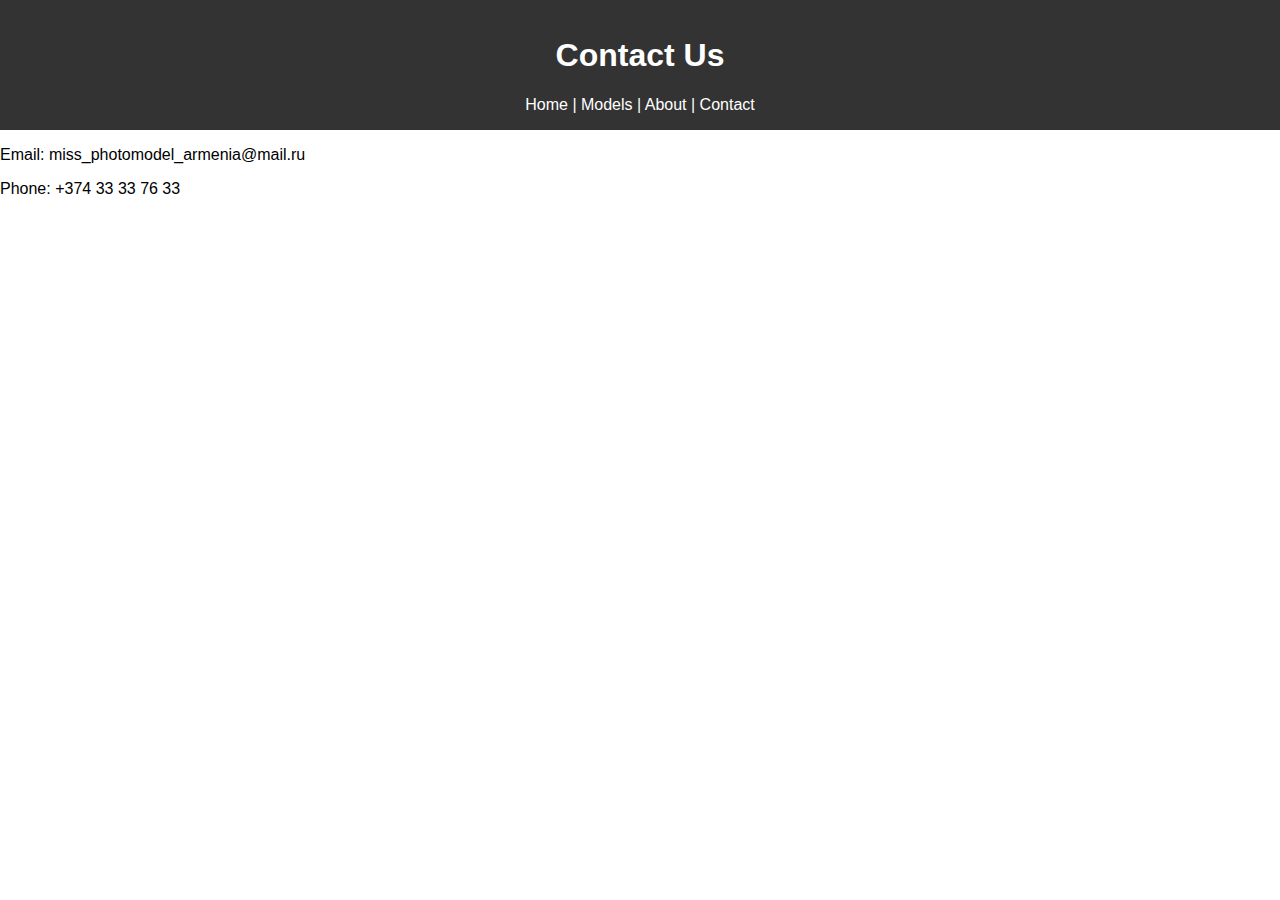
<file: contact.html>
<!DOCTYPE html>
<html lang="en">
<head>
    <meta charset="UTF-8">
    <meta name="viewport" content="width=device-width, initial-scale=1.0">
    <title>Contact Us</title>
    <link rel="stylesheet" href="style.css">
</head>
<body>
    <header>
        <h1>Contact Us</h1>
        <nav>
            <a href="index.html">Home</a> |
            <a href="models.html">Models</a> |
            <a href="about.html">About</a> |
            <a href="contact.html">Contact</a>
        </nav>
    </header>
    <p>Email: miss_photomodel_armenia@mail.ru</p>
    <p>Phone: +374 33 33 76 33</p>
</body>
</html>
</file>
<file: style.css>
body {
  font-family: Arial, sans-serif;
  margin: 0;
  padding: 0;
}

header {
  background-color: #333;
  color: #fff;
  padding: 1em;
  text-align: center;
}

header nav ul {
  list-style: none;
  margin: 0;
  padding: 0;
}

header nav ul li {
  display: inline-block;
  margin-right: 20px;
}

header nav a {
  color: #fff;
  text-decoration: none;
}

.hero {
  background-image: linear-gradient(to bottom, #333, #555);
  background-size: 100% 300px;
  background-position: 0% 100%;
  height: 300px;
  display: flex;
  justify-content: center;
  align-items: center;
  color: #fff;
}

.hero h2 {
  font-size: 36px;
}

.features {
  max-width: 800px;
  margin: 40px auto;
  padding: 20px;
  background-color: #f7f7f7;
  box-shadow: 0 0 10px rgba(0, 0, 0, 0.1);
}

.features ul {
  list-style: none;
  margin: 0;
  padding: 0;
}

.features li {
  margin-bottom: 20px;
}

.features i {
  font-size: 24px;
  margin-right: 10px;
}

footer {
  background-color: #333;
  color: #fff;
  padding: 1em;
  text-align: center;
  clear: both;
}
</file>
